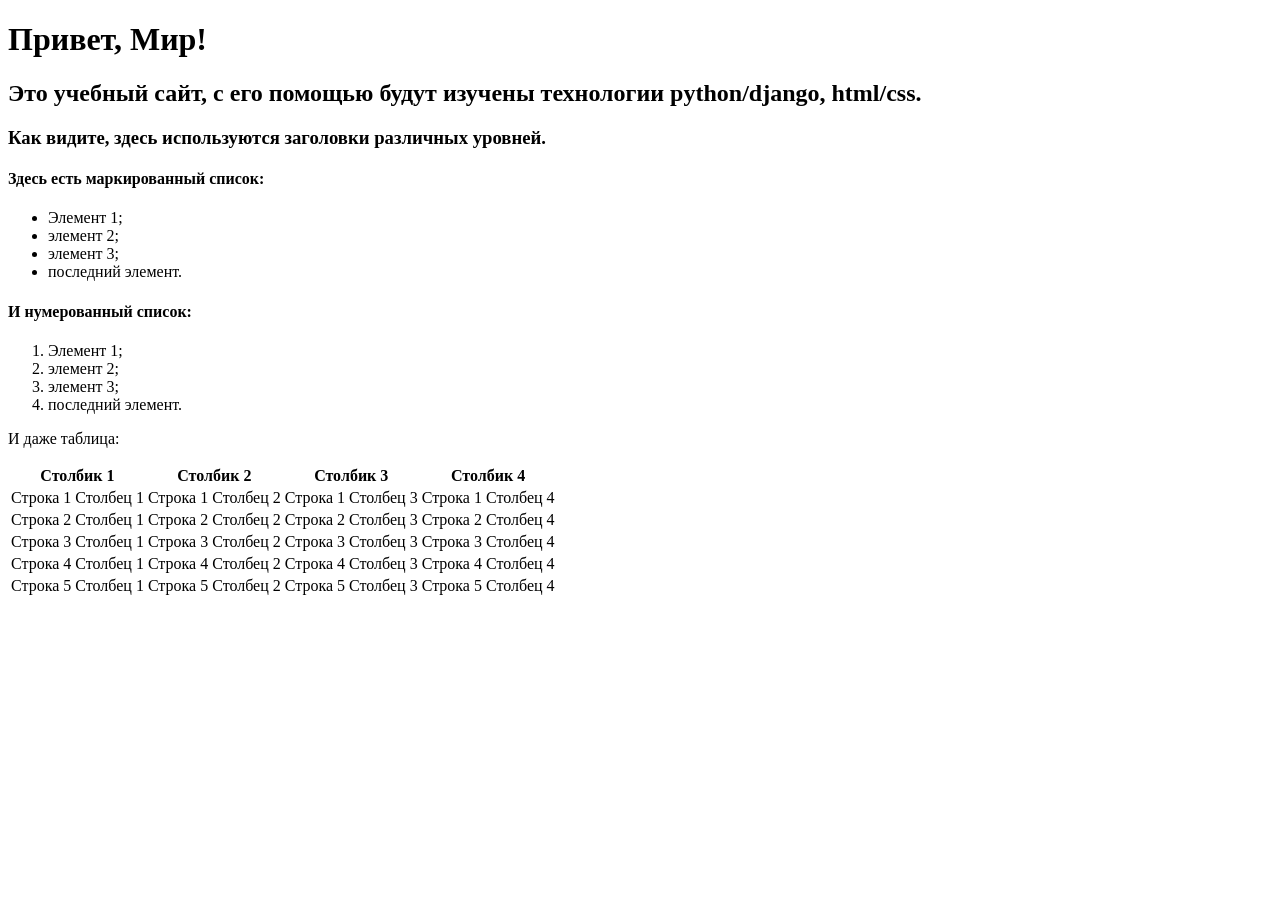
<file: lab2/helloworld/flatpages/templates/index.html>
<!DOCTYPE html>
<html>
	<head>
		<title>Привет, Мир!</title>
	</head>
	<body>
		<h1>Привет, Мир!</h1>
		<h2>Это учебный сайт, с его помощью будут изучены технологии
python/django, html/css.</h2>
		<h3>Как видите, здесь используются заголовки различных
уровней.</h3>
		<h4>Здесь есть маркированный список:</h4>
		<ul>
			<li>Элемент 1;</li>
			<li>элемент 2;</li>
			<li>элемент 3;</li>
			<li>последний элемент.</li>
		</ul>
		<h4>И нумерованный список:</h4>
		<ol>
			<li>Элемент 1;</li>
			<li>элемент 2;</li>
			<li>элемент 3;</li>
			<li>последний элемент.</li>
		</ol>
		<p>И даже таблица:</p>
		<table>
			<thead>
				<tr>
					<th>Столбик 1</th>
					<th>Столбик 2</th>
					<th>Столбик 3</th>
                    <th>Столбик 4</th>
				</tr>
			</thead>
			<tr>
				<td>Строка 1 Столбец 1</td>
				<td>Строка 1 Столбец 2</td>
				<td>Строка 1 Столбец 3</td>
                <td>Строка 1 Столбец 4</td>
			</tr>
			<tr>
				<td>Строка 2 Столбец 1</td>
				<td>Строка 2 Столбец 2</td>
				<td>Строка 2 Столбец 3</td>
                <td>Строка 2 Столбец 4</td>
			</tr>
			<tr>
				<td>Строка 3 Столбец 1</td>
				<td>Строка 3 Столбец 2</td>
				<td>Строка 3 Столбец 3</td>
                <td>Строка 3 Столбец 4</td>
			</tr>
            <tr>
				<td>Строка 4 Столбец 1</td>
				<td>Строка 4 Столбец 2</td>
				<td>Строка 4 Столбец 3</td>
                <td>Строка 4 Столбец 4</td>

			</tr>
			<tr>
				<td>Строка 5 Столбец 1</td>
				<td>Строка 5 Столбец 2</td>
				<td>Строка 5 Столбец 3</td>
                <td>Строка 5 Столбец 4</td>
			</tr>
		</table>
	</body>
</html>
</file>
